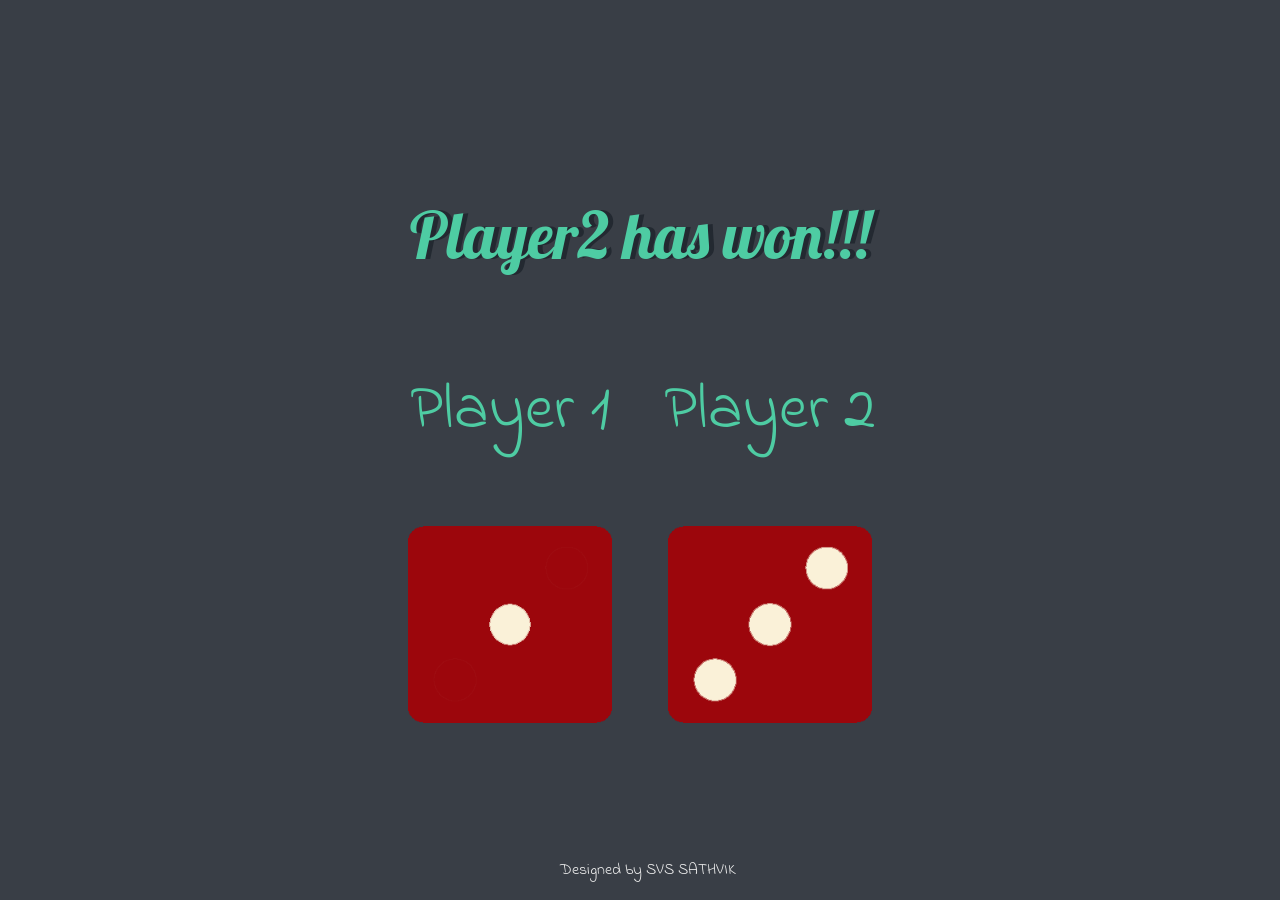
<file: index.html>
<!DOCTYPE html>
<html lang="en" dir="ltr">
  <head>
    <meta charset="utf-8">
    <title>Dicee</title>
    <link rel="stylesheet" href="styles.css">
    <link href="https://fonts.googleapis.com/css?family=Indie+Flower|Lobster" rel="stylesheet">
  </head>
  <body>
    
    <div class="container">
      <centre>Refresh!</centre>      
      <div class="dice">
        <p>Player 1</p>
        <img class="img1" src="dice6.png">
      </div>
      
      <div class="dice">
        <p>Player 2</p>
        <img class="img2" src="dice6.png">
      </div>
      
    </div>
    
  </body>
  
  <footer>
    Designed by SVS SATHVIK
  </footer>
  <script src="index.js"></script>
</html>
</file>
<file: styles.css>
.container {
  width: fit-content;
  height: fit-content;
  position: absolute;
  top: 0;
  bottom: 0;
  left: 0;
  right: 0;
  margin-top: auto;
  margin-left: auto;
  margin-right: auto;
  margin-bottom: auto;
}

.dice {
  text-align: center;
  display: inline-block;
}

body {
  background-color: #393E46;
}

centre {
  margin: 5%;
  font-family: 'Lobster', cursive;
  text-shadow: 5px 0 #232931;
  font-size: 4rem;
  display: block;
  color: #4ECCA3;
  text-align: center;
}

p {
  font-size: 4em;
  color: #4ECCA3;
  font-family: 'Indie Flower', cursive;
}

img {
  width: 80%;
}
footer{
  position: absolute;
  width: 100%;
  bottom: 2%;
  color: #EEEEEE;
  text-align: center;
  font-family: 'Indie Flower', cursive;
}
@media (max-width:1023px) {
  .container{
    display: flex;
    flex-direction: column;
  }
}
</file>
